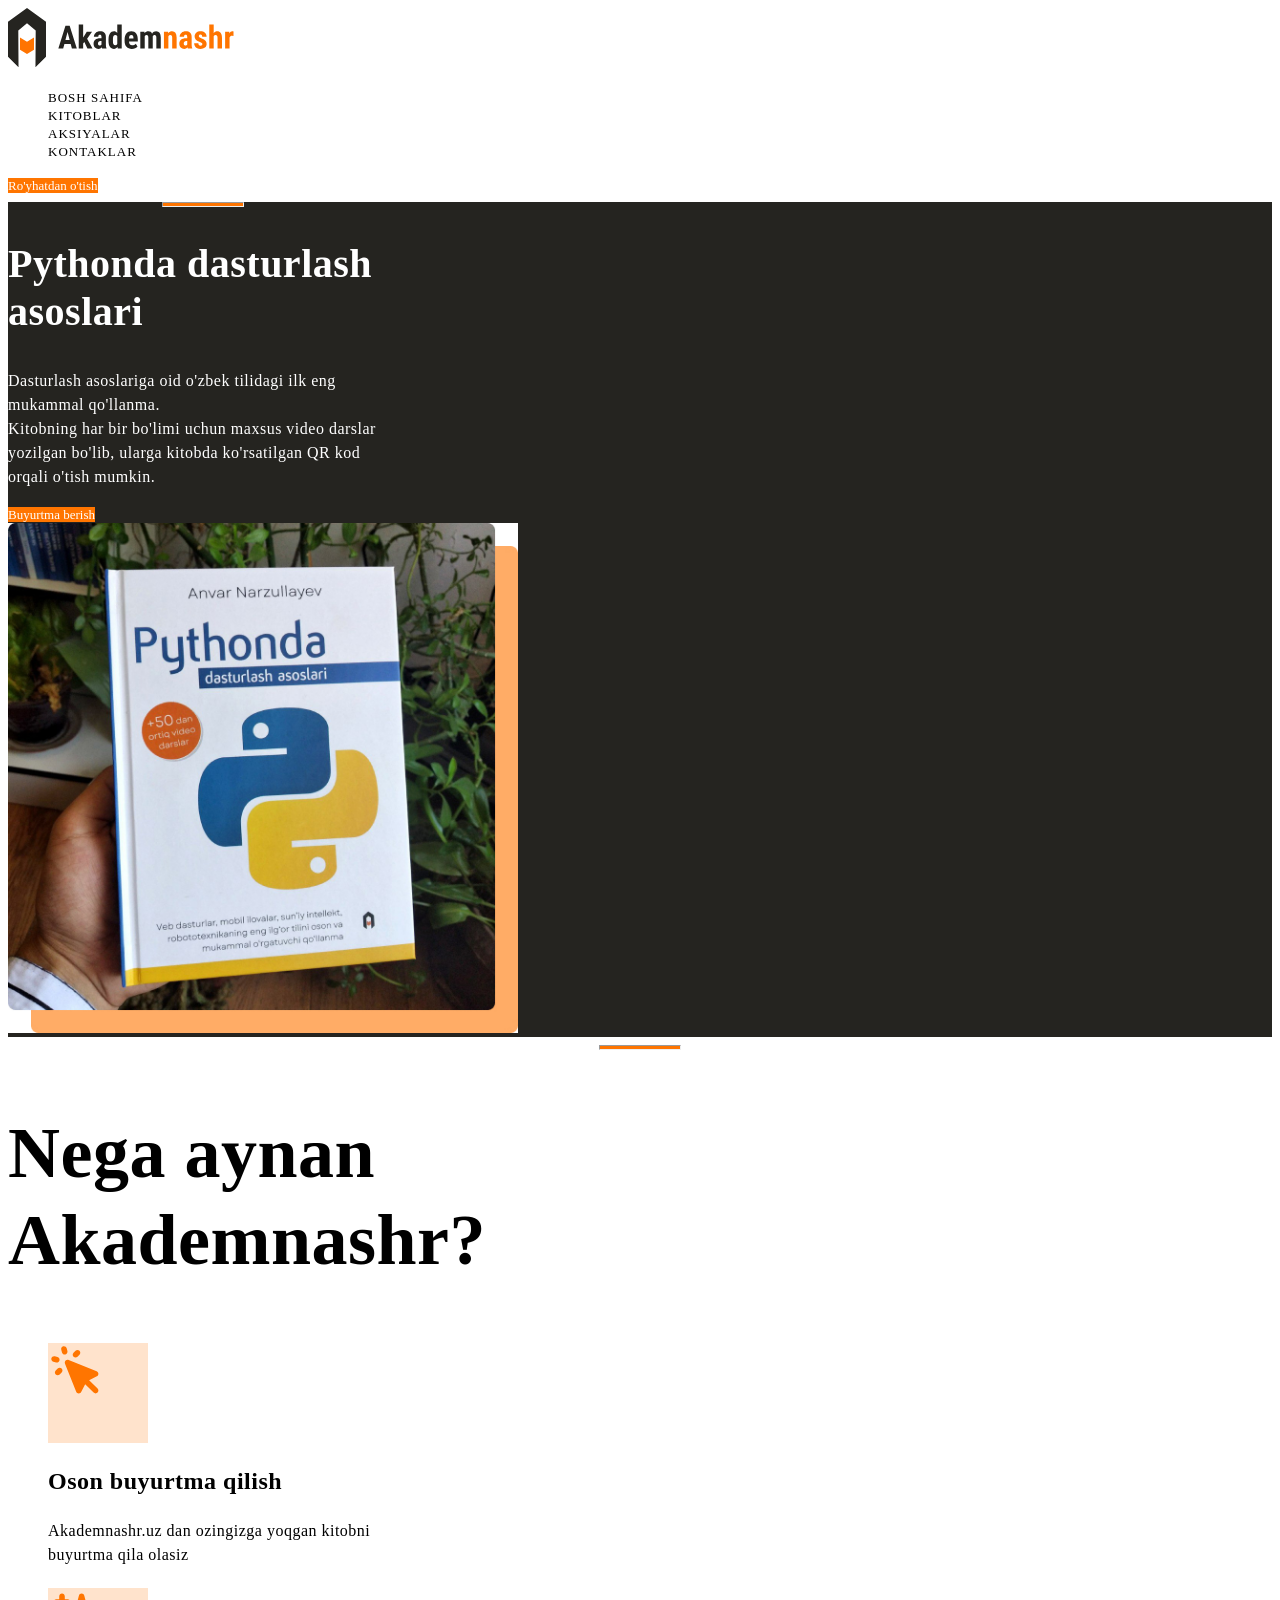
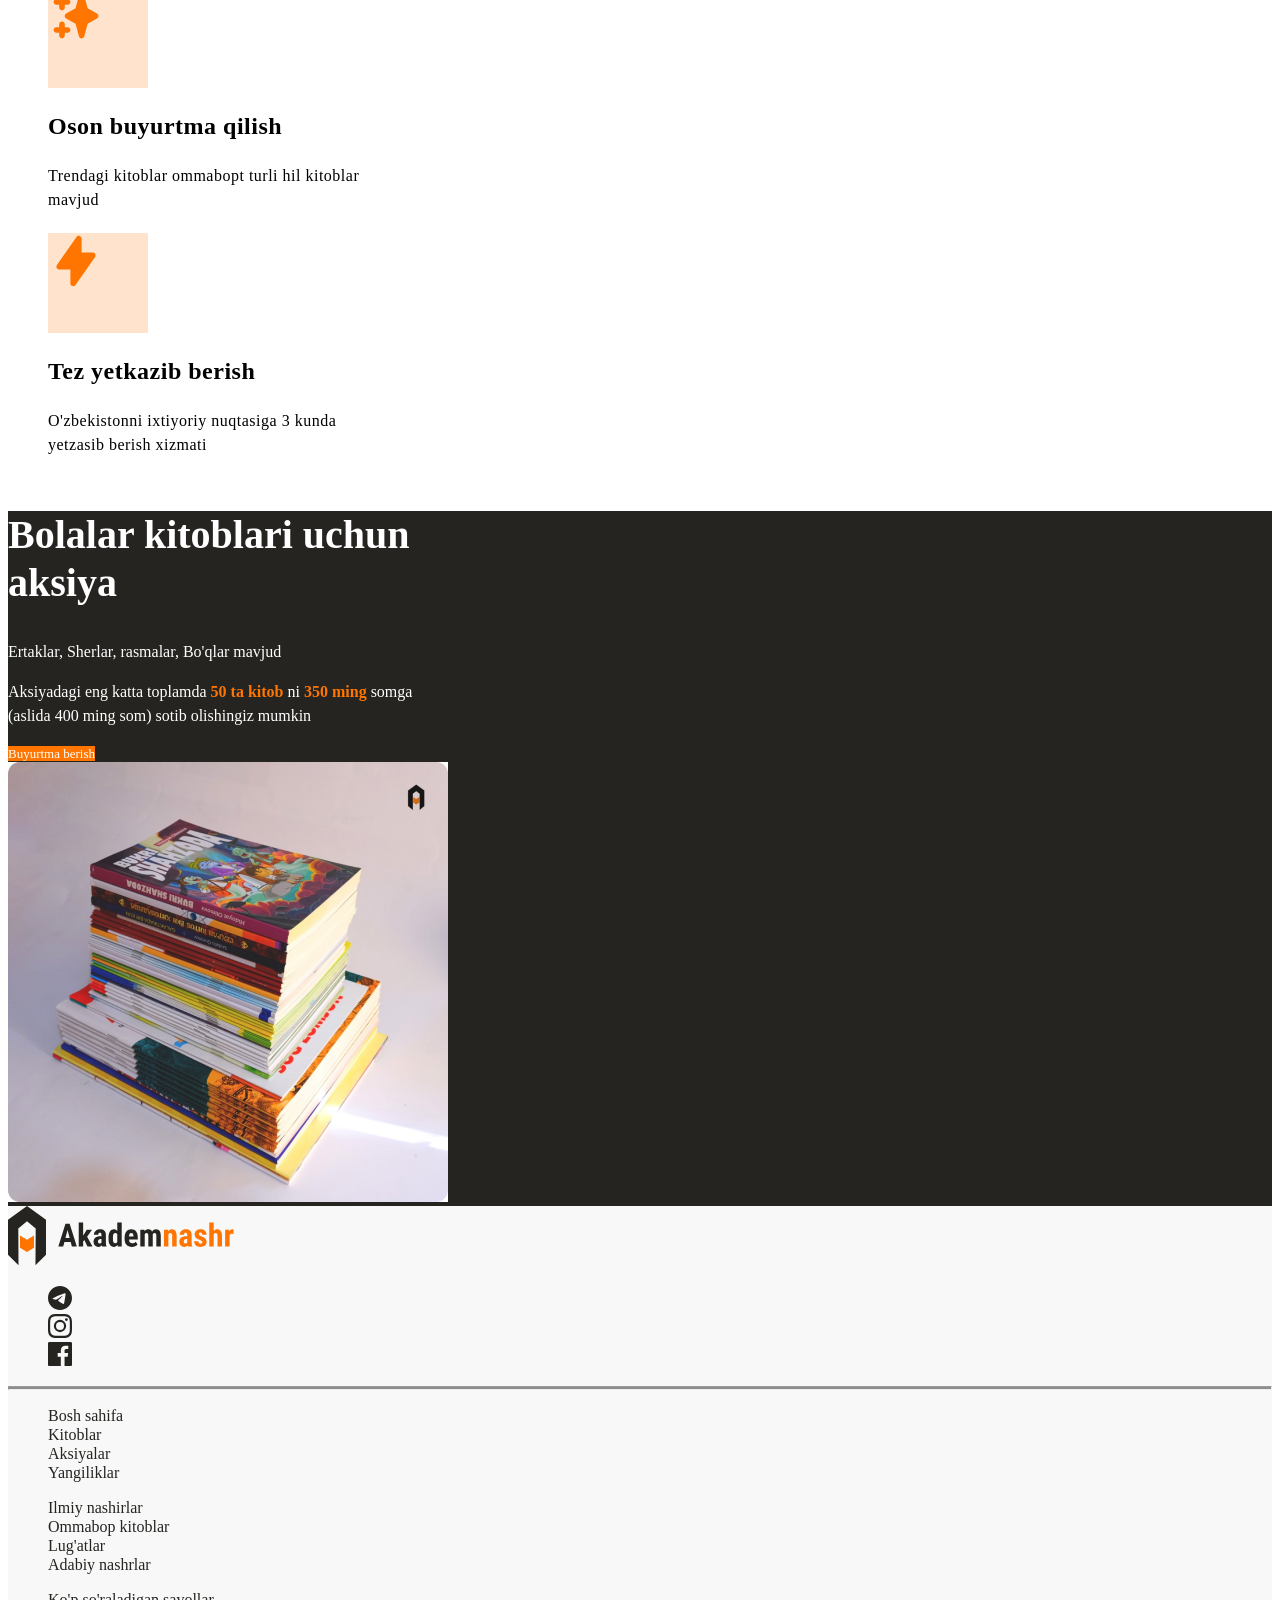
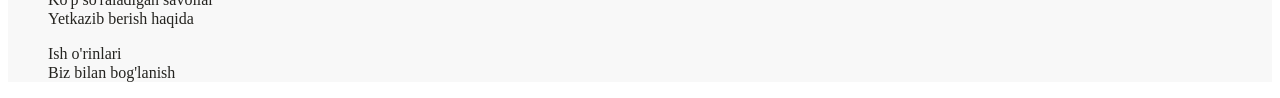
<file: index.html>
<!DOCTYPE html>
<html lang="uz">
<head>
    <meta charset="UTF-8">
    <meta name="viewport" content="width=device-width, initial-scale=1.0">
    <title>Akademnashr</title>
    <link rel="stylesheet" href="style.css">
</head>
    <body>
        <header class="site-header">
            <a href="index.html"><img src="images/logo.svg" alt="Akademnashr logosi"></a>
                <!-- Akademnashr bosh sahifasi -->
            <nav>
                <ul class="site-nav-link">
                    <li><a class="sitenavlink" href="#">Bosh sahifa</a></li>
                    <li><a class="sitenavlink" href="#">Kitoblar</a></li>
                    <li><a class="sitenavlink" href="#">Aksiyalar</a></li>
                    <li><a class="sitenavlink" href="#">Kontaklar</a></li>
                </ul>
            </nav>
            <a class="main-link" href="#">Ro'yhatdan o'tish</a>
        </header>
        
        <main>
            <section class="hero">
                <div class="hero-content">
                    <hr class="orange-line">
                    <h2 class="hero-heading">Pythonda dasturlash asoslari</h2>
                    <p class="hero-text">Dasturlash asoslariga oid o'zbek tilidagi ilk eng mukammal qo'llanma.<br>Kitobning har bir bo'limi uchun
                    maxsus video darslar yozilgan bo'lib, ularga kitobda ko'rsatilgan QR kod orqali o'tish mumkin.</p>
                    <a class="main-link" href="#">Buyurtma berish</a>
                </div>
                <img class="hero-img" src="images/python-book.jpg" alt="Pyton kitobi rasmi" width="510" height="510">
            </section>

            <!-- FEATURES -->
            <section class="features">
                <hr class="orange-line">
                <h2 class="features-heading1">Nega aynan Akademnashr?</h2>
                <ul class="features-link">
                    <li class="features-li">
                        <div class="icon-wrapper"><img src="images/cursor-click.svg" alt="icon rasmi" width="56" height="56"></div>
                        <h3 class="features-heading">Oson buyurtma qilish</h3>
                        <p class="features-info">Akademnashr.uz dan ozingizga yoqgan kitobni buyurtma qila olasiz</p>
                    </li>
                
                    <li class="features-li">
                        <div class="icon-wrapper"><img src="images/sparkles.svg" alt="icon rasmi" width="56" height="56"></div>
                        <h3 class="features-heading">Oson buyurtma qilish</h3>
                        <p class="features-info">Trendagi kitoblar ommabopt turli hil kitoblar mavjud</p>
                
                    </li>
                    <li class="features-li">
                        <div class="icon-wrapper"><img src="images/lightning-bolt.svg" alt="icon rasmi" width="56" height="56"></div>
                        <h3 class="features-heading">Tez yetkazib berish</h3>
                        <p class="features-info">O'zbekistonni ixtiyoriy nuqtasiga 3 kunda yetzasib berish xizmati </p>
                    </li>
                </ul>
            </section>  

            <!-- Aksiyalar -->
         
            <section class="promo">

                <div class="promo-content">
                    <h2 class="promo-heading">Bolalar kitoblari uchun aksiya</h2>
                    <p class="promo-text">Ertaklar, Sherlar, rasmalar, Bo'qlar mavjud</p>
                    <p class="promo-text">Aksiyadagi eng katta toplamda <strong class="boldd">50 ta kitob</strong> ni <strong class="boldd"  >350 ming</strong> somga (aslida 400 ming som) sotib olishingiz mumkin </p>
                    <a class="main-link" href="#">Buyurtma berish</a>
                </div>

                <img class="promo-image" src="images/sale-img.jpg" alt="kitoblar rasmi" width="440" height="440">
            </section>
        </main>

        <footer class="site-footer">
            <div>
                <!-- ijtimoiy tarmoqlar -->
                <a href="index.html"><img src="images/logo.svg"></a>
                <ul>
                    <li>
                        <a href="#"><svg xmlns="http://www.w3.org/2000/svg" width="24" height="24" fill="none"><path fill="#252420" d="M12 0C5.376 0 0 5.376 0 12s5.376 12 12 12 12-5.376 12-12S18.624 0 12 0m5.568 8.16c-.18 1.896-.96 6.504-1.356 8.628-.168.9-.504 1.2-.816 1.236-.696.06-1.224-.456-1.896-.9-1.056-.696-1.656-1.128-2.676-1.8-1.188-.78-.42-1.212.264-1.908.18-.18 3.252-2.976 3.312-3.228a.24.24 0 0 0-.06-.216c-.072-.06-.168-.036-.252-.024-.108.024-1.788 1.14-5.064 3.348-.48.324-.912.492-1.296.48-.432-.012-1.248-.24-1.86-.444-.756-.24-1.344-.372-1.296-.792.024-.216.324-.432.888-.66 3.504-1.524 5.832-2.532 6.996-3.012 3.336-1.392 4.02-1.632 4.476-1.632.096 0 .324.024.468.144.12.096.156.228.168.324-.012.072.012.288 0 .456"/></svg></a>
                    </li>   
                    <li>
                        <a href="#"><svg xmlns="http://www.w3.org/2000/svg" width="24" height="24" fill="none"><path fill="#252420" fill-rule="evenodd" d="M12 0C8.741 0 8.333.014 7.053.072 2.695.272.273 2.69.073 7.052.014 8.333 0 8.741 0 12s.014 3.668.072 4.948c.2 4.358 2.618 6.78 6.98 6.98C8.333 23.986 8.741 24 12 24s3.668-.014 4.948-.072c4.354-.2 6.782-2.618 6.979-6.98.059-1.28.073-1.689.073-4.948s-.014-3.667-.072-4.947c-.196-4.354-2.617-6.78-6.979-6.98C15.668.014 15.259 0 12 0m0 2.163c3.204 0 3.584.012 4.85.07 3.252.148 4.771 1.691 4.919 4.919.058 1.265.069 1.645.069 4.849s-.012 3.584-.069 4.849c-.149 3.225-1.664 4.771-4.919 4.919-1.266.058-1.644.07-4.85.07-3.204 0-3.584-.012-4.849-.07-3.26-.149-4.771-1.699-4.919-4.92-.058-1.265-.07-1.644-.07-4.849s.013-3.583.07-4.849c.149-3.227 1.664-4.771 4.919-4.919 1.266-.057 1.645-.069 4.849-.069M5.838 12a6.162 6.162 0 1 1 12.324 0 6.162 6.162 0 0 1-12.324 0M12 16a4 4 0 1 1 0-8 4 4 0 0 1 0 8m4.965-10.405a1.44 1.44 0 1 1 2.881.001 1.44 1.44 0 0 1-2.881-.001" clip-rule="evenodd"/></svg></a>
                    </li>
                    <li>
                        <a href="#"><svg xmlns="http://www.w3.org/2000/svg" width="24" height="24" fill="none"><path fill="#252420" d="M22.675 0H1.325C.593 0 0 .593 0 1.325v21.351C0 23.407.593 24 1.325 24H12.82v-9.294H9.692v-3.622h3.128V8.413c0-3.1 1.893-4.788 4.659-4.788 1.325 0 2.463.099 2.795.143v3.24l-1.918.001c-1.504 0-1.795.715-1.795 1.763v2.313h3.587l-.467 3.622h-3.12V24h6.116c.73 0 1.323-.593 1.323-1.325V1.325C24 .593 23.407 0 22.675 0"/></svg></a>
                    </li>
                </ul>
            </div>
            <hr class="footer-hr">
            <!-- linklar -->
            <div>
                <ul class="footer-link">
                    <li>
                        <a href="#">Bosh sahifa</a>
                    </li>
                    <li>
                        <a href="#">Kitoblar</a>
                    </li>
                    <li>
                        <a href="#">Aksiyalar</a>
                    </li>
                    <li>
                        <a href="#">Yangiliklar</a>
                    </li>
                </ul>
                <ul class="footer-link">
                    <li>
                        <a href="#">Ilmiy nashirlar</a>
                    </li>
                    <li>
                        <a href="#">Ommabop kitoblar</a>
                    </li>
                    <li>
                        <a href="#">Lug'atlar</a>
                    </li>
                    <li>
                        <a href="#">Adabiy nashrlar</a>
                    </li>
                </ul>
                <ul class="footer-link">
                    <li>
                        <a href="#">Ko'p so'raladigan savollar</a>
                    </li>
                    <li>
                        <a href="#">Yetkazib berish haqida</a>
                    </li>
                </ul>
                <ul class="footer-link">
                    <li>
                        <a href="#">Ish o'rinlari</a>
                    </li>
                    <li>
                        <a href="#">Biz bilan bog'lanish</a>
                    </li>
                </ul>
            </div>
        </footer>    
    </body>
</html>
</file>
<file: style.css>
.site-header {
    background-color: white;
}

.site-nav-link {
    list-style: none;
}
.sitenavlink {
    font-weight: 500;
    line-height: 15px;
    font-size: 13px;
    letter-spacing: 1px;
    text-transform: uppercase;
    text-decoration: none;
    color: black
}

.main-link {
    font-size: 13px;
    line-height: 15px;
    color: white;
    background-color: #ff7500;
    text-decoration: none;

}

.hero {
    background-color: #252420;
    color: white
}

.hero-content {
    width: 390px;
}

.orange-line {
    width: 80px;
    height: 3px;
    background-color: #ff7500;
}

.hero-img {
    width: 510px;
    height: 510px;
}

.hero-heading {
    font-weight: bold;
    font-size: 40px;
    line-height: 1.2;
    letter-spacing: 0.5px;
}

.hero-text {
    font-size: 16px;
    line-height: 1.5;
    letter-spacing: 0.5px;
}

.features-heading1 {
    width: 440px;
    font-size: 72px;
    line-height: 1.2;
    letter-spacing: 0.5px;
}

.features-link {
    list-style: none
}
.icon-wrapper {
    width: 100px;
    height: 100px;
    background-color:rgba(255, 117, 0, 0.2);
;
}

.features-heading {
    font-weight: 700;
    font-size: 24px;
    line-height: 1.2;
    letter-spacing: 0.5px;
}

.features-info {
    font-weight: 400;
    font-size: 16px;
    line-height: 1.5;
    letter-spacing: 0.5px;
}

.features-li {
    width: 340px;
    height: 245px;
}

.promo {
    background-color: #252420;
    color: #fff;
}

.promo-content {
    width: 440px;
}

.promo-heading {
    font-size: 40px;
    line-height: 48px;
}

.promo-text {
    font-size: 16px;
    line-height: 1.5;
}

.boldd {
    color: #ff7500;
}

.promo-image {
    width: 440px;
    height: 440px;
    object-fit: cover;
}

.site-footer {
    background-color: #F8F8F8;

}

.footer-hr {
    background-color: rgba(37, 36, 32, 0.5);
    height: 2px;
}

.site-footer ul {
    list-style: none;
}

.footer-link {
    width: 244px;
}
.footer-link a {
    text-decoration: none;
    font-size: 16px;
    font-weight: 400;
    letter-spacing: 0px;
    line-height: 19px;
    color:#252420
}
</file>
